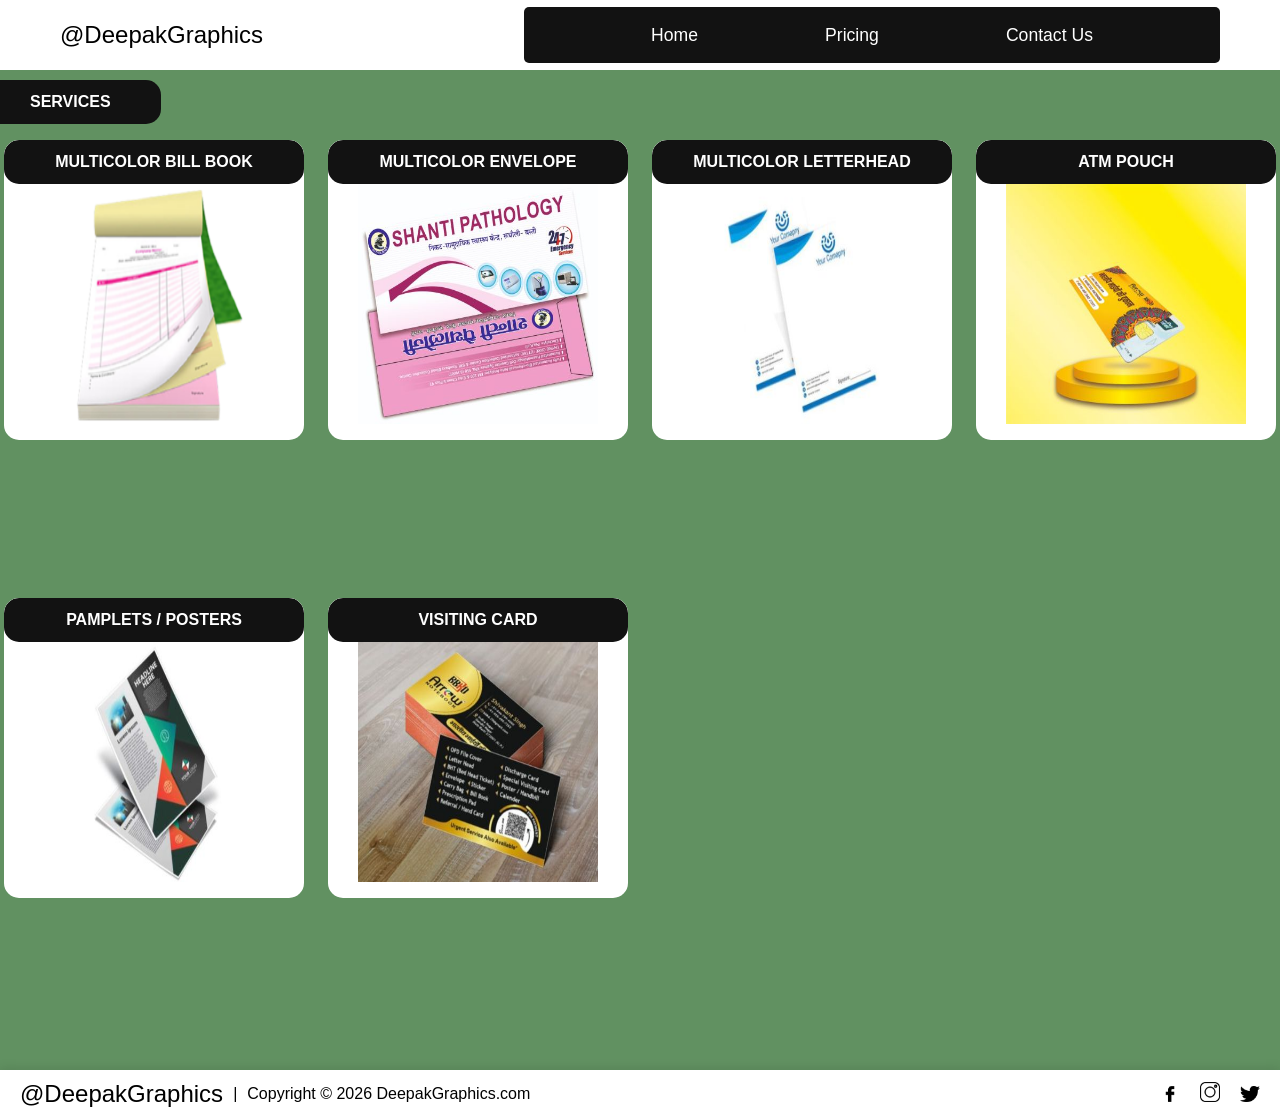
<file: index.html>
<!DOCTYPE html>
<html lang="en">

<head>
    <meta charset="UTF-8">
    <meta name="viewport" content="width=device-width, initial-scale=1.0">
    <title>@DeepakGraphics</title>
    <link rel="stylesheet" href="style.css">
</head>

<body>
    <nav class="nav">
        <div class="logo">
             <a href="/index.html" class="anchor">
                @DeepakGraphics
            </a>
        </div>
        <div class="navlinks">
            <li><a href="/index.html">Home</a></li>
            <!-- <li><a href="#">Courses</a></li> -->
            <li><a href="./pricing/index.html">Pricing</a></li>
            <!-- <li><a href="./contact/index.html">About</a></li> -->
            <li><a href="./contact/index.html">Contact Us</a></li>
        </div>

        <button onclick="toggle_nav()"><img src="./public/hamburger.png" alt="" srcset=""></button>
    </nav>

    <div class="mainContainer">
        <div class="services">
            <div class="services_header">Services</div>
            <div class="service_cards_container">
                <div class="service_card">
                    <div class="service_title">multicolor bill book</div>
                    <div class="service_img"><img src="./public/Bill_Book_new.png" alt=""></div>
                </div>
                <div class="service_card">
                    <div class="service_title">multicolor envelope</div>
                    <div class="service_img"><img src="./public/services785.jpeg" alt=""></div>
                </div>
                <div class="service_card">
                    <div class="service_title">multicolor letterhead</div>
                    <div class="service_img"><img src="./public/Letterhead.jpg" alt=""></div>
                </div>
                <div class="service_card">
                    <div class="service_title">atm pouch</div>
                    <div class="service_img"><img src="./public/atm.jpeg" alt=""></div>
                </div>
                <div class="service_card">
                    <div class="service_title">pamplets / posters</div>
                    <div class="service_img"><img src="./public/PnP.jpg" alt=""></div>
                </div>
                <div class="service_card">
                    <div class="service_title">visiting card</div>
                    <div class="service_img"><img src="./public/ser783.jpeg" alt=""></div>
                </div>

            </div>
        </div>
    </div>


    <footer class="footer">
        <section>
            <div class="logo">@DeepakGraphics</div>
            <span>|</span>
            <div>Copyright © 2026 DeepakGraphics.com</div>
        </section>
        <div class="socialLinks">
            <img src="./public/facebook.png" alt="" />
            <a href="https://www.instagram.com/graphics_hub" class="anchor" target="_blank">
                <img src="./public/instagram.png" alt="" />
            </a>
            <!-- <img src="./public/github.png" alt="" /> -->
            <img src="./public/twitter.png" alt="" />
        </div>
    </footer>
    <script src="script.js"></script>
</body>

</html>
</file>
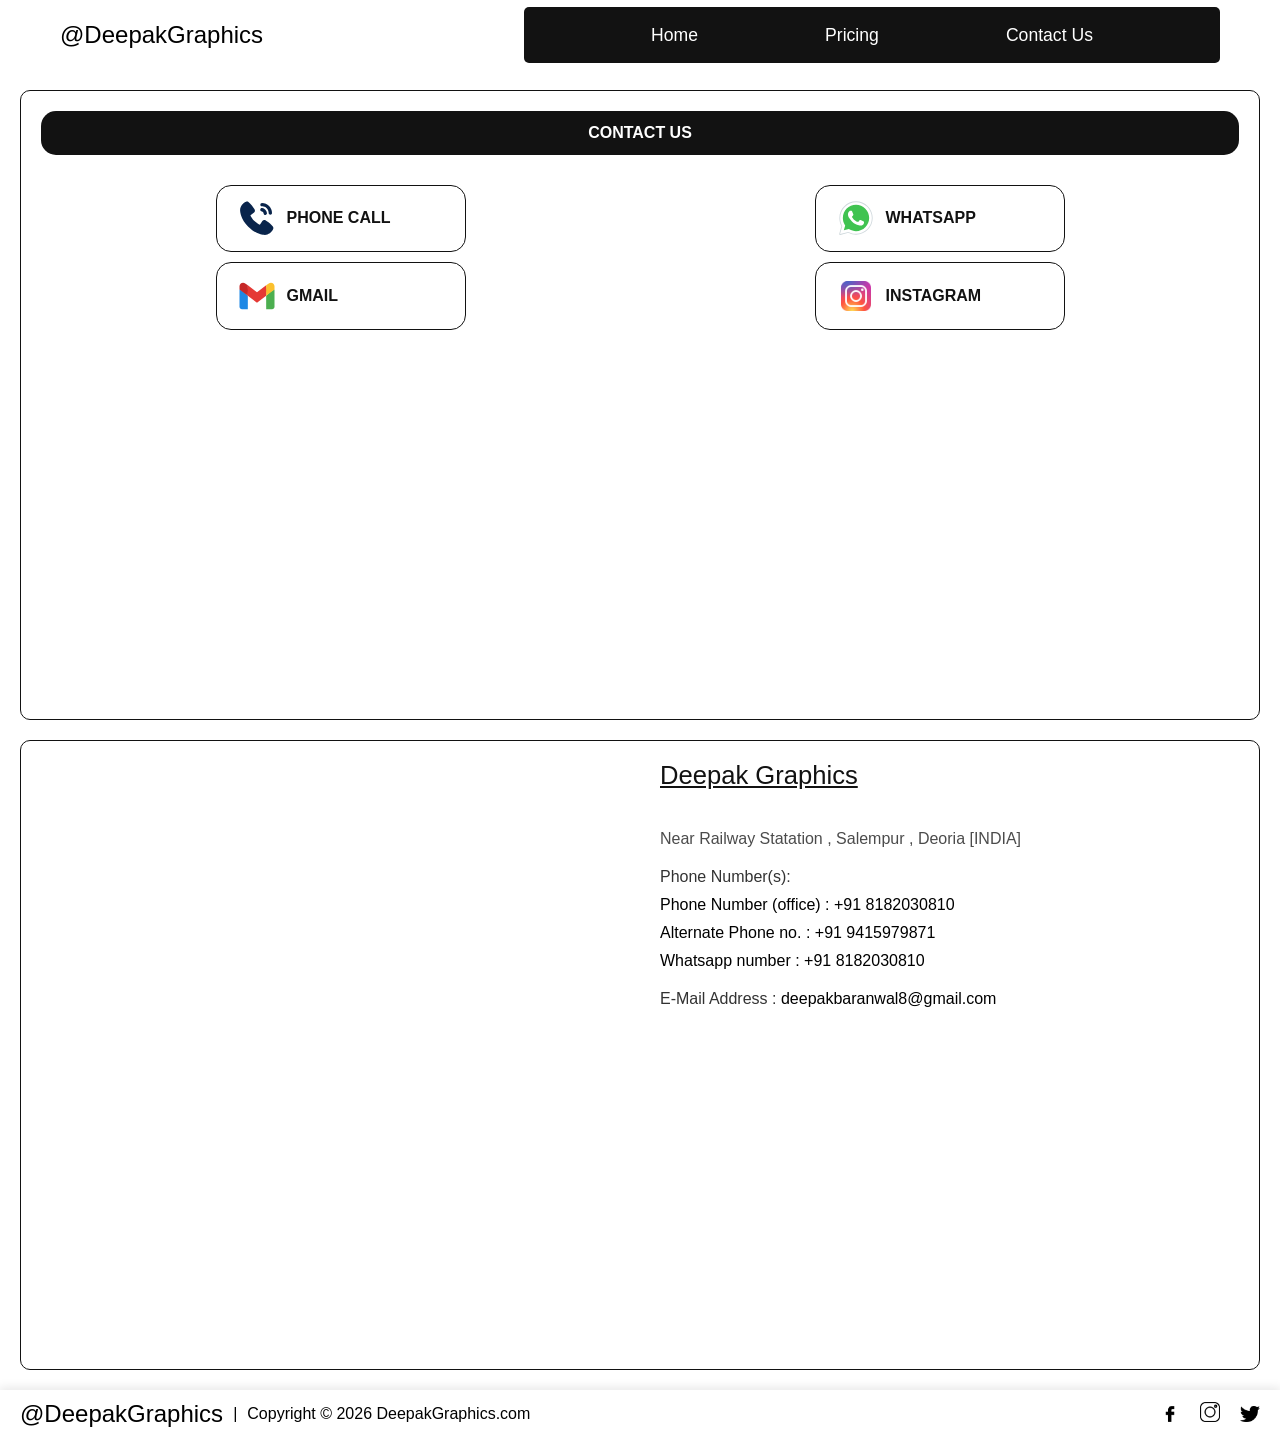
<file: contact/index.html>
<!DOCTYPE html>
<html lang="en">

<head>
    <meta charset="UTF-8">
    <meta name="viewport" content="width=device-width, initial-scale=1.0">
    <title>Contact Us</title>
    <!-- <link rel="icon" type="image/x-icon" href="/public/navals_logo.jpeg"> -->
    <link rel="stylesheet" href="style.css">
    <link rel="stylesheet" href="../style.css">
</head>

<body>
    <nav class="nav">
        <div class="logo">
            <a href="/index.html" class="anchor">
                @DeepakGraphics
            </a>
        </div>
        <div class="navlinks">
            <li><a href="../index.html">Home</a></li>
            <!-- <li><a href="#">Courses</a></li> -->
            <li><a href="#">Pricing</a></li>
            <!-- <li><a href="#">About</a></li> -->
            <li><a href="./contact/index.html">Contact Us</a></li>
        </div>

        <button onclick="toggle_nav()"><img src="../public/hamburger.png" alt="" srcset=""></button>
    </nav>



    <div class="contact_us_section">
        <div class="contact_us_header">Contact Us</div>
        <div class="contactLinks">
            <a href="tel:+918182030810" class="anchor" target="_blank">
                <div class="contactUsCard">
                    <img src="../public/phone.svg" alt="">
                    <span>Phone Call</span>
                </div>
            </a>
            <a href="https://wa.me/+918182030810?text=Hiii" class="anchor" target="_blank">
                <div class="contactUsCard">
                    <img src="../public/icons8-whatsapp.svg" alt="">
                    <span>Whatsapp</span>
                </div>
            </a>
            <a href="mailto:deepakbaranwal8@gmail.com?subject=Inquiry&body=hiii" class="anchor" target="_blank">
                <div class="contactUsCard">
                    <img src="../public/icons8-gmail.svg" alt="">
                    <span>Gmail</span>
                </div>
            </a>
            <a href="https://www.instagram.com/graphics_hub" class="anchor" target="_blank">
                <div class="contactUsCard">
                    <img src="../public/icons8-instagram-48.png" alt="">
                    <span>Instagram</span>
                </div>
            </a>


        </div>
    </div>
    <div class="container">
        <div class="location">
            <iframe
                src="https://www.google.com/maps/embed?pb=!1m18!1m12!1m3!1d6923.451119408242!2d83.48247317306483!3d26.73921118669563!2m3!1f0!2f0!3f0!3m2!1i1024!2i768!4f13.1!3m3!1m2!1s0x39915c0a857d14b3%3A0x330e04931454933d!2sNavals%20National%20Academy%20%26%20Navals%20p%20g%20college%20kushmhi%20gorakhpur!5e0!3m2!1sen!2sin!4v1717206968085!5m2!1sen!2sin"
                width="100%" height="100%" style="border:0;" allowfullscreen="" loading="lazy"
                referrerpolicy="no-referrer-when-downgrade"></iframe>
        </div>
        <div class="contact">
            <div class="college_header">Deepak Graphics</div>
            <div class="address">Near Railway Statation , Salempur , Deoria [INDIA]</div>
            <div class="phone_numbers">
                <div class="phone_title">Phone Number(s):</div>
                <div class="number"><span>Phone Number (office) : </span>+91 8182030810</div>
                <div class="number"><span>Alternate Phone no. : </span>+91 9415979871</div>
                <div class="number"><span>Whatsapp number : </span>+91 8182030810</div>
            </div>
            <!-- <div class="phone_numbers">
                <div class="phone_title">Fax Number(s):</div>
                <div class="number"><span>V.C Office : </span>+91 98389 88294</div>
                <div class="number"><span>Registar Office: </span>+91 98389 88294</div>
            </div> -->
            <div class="email_address"><span>E-Mail Address : </span>deepakbaranwal8@gmail.com</div>

        </div>

        <!-- <div class="header">Feedback</div>
        <div class="inputContainer">
            <section>

                <label for="name">Name :</label>
               <input type="text" id="name" >
            </section>
            <section>
                <label for="name">Phone Number :</label>
               <input type="text" id="name" >
            </section>
            <section>
                <label for="name">Email :</label>
               <input type="text" id="name" >
            </section>
            <section>
                <label for="name">Address :</label>
               <input type="text" id="name" >
            </section>
            <section>
                <label for="name">City :</label>
               <input type="text" id="name" >
            </section>
            <section>
                <label for="name">Message :</label>
               <textarea rows="4" cols="60" name="description"></textarea>
            </section>
            <div class="btn">
                <button>Send</button>
            </div>
        </div> -->
    </div>


    <footer class="footer">
        <section>
            <div class="logo">@DeepakGraphics</div>
            <span>|</span>
            <div>Copyright © 2026 DeepakGraphics.com</div>
        </section>
        <div class="socialLinks">
            <img src="../public/facebook.png" alt="" />
            <!-- <img src="../public/github.png" alt="" /> -->
            <a href="https://www.instagram.com/graphics_hub" class="anchor" target="_blank">
                 <img src="../public/instagram.png" alt="" />
             </a>
            <img src="../public/twitter.png" alt="" />
        </div>
    </footer>
    <script src="./script.js"></script>
    <!-- <script src="../script.js"></script> -->
</body>

</html>
</file>
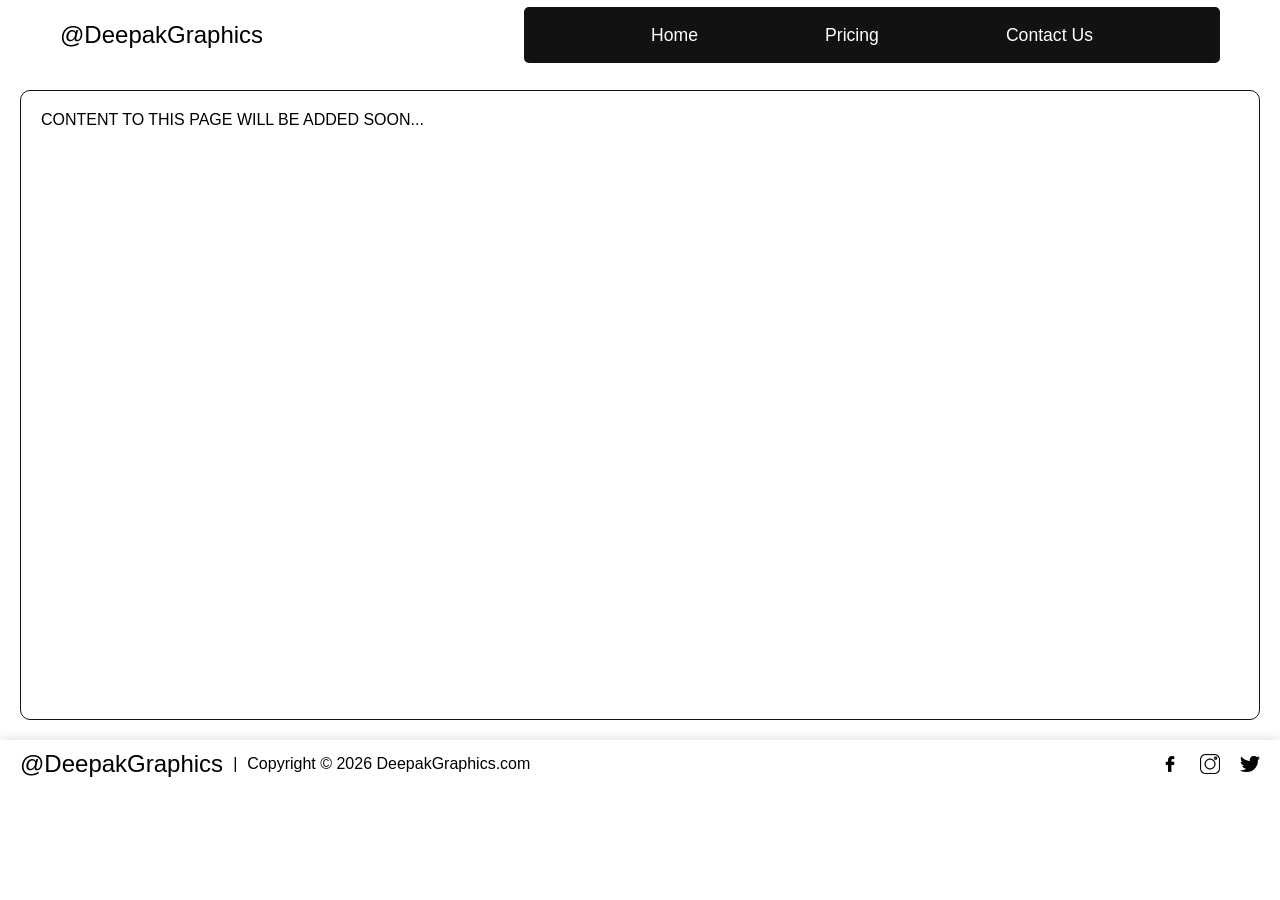
<file: pricing/index.html>
<!DOCTYPE html>
<html lang="en">
<head>
    <meta charset="UTF-8">
    <meta name="viewport" content="width=device-width, initial-scale=1.0">
    <title>Contact Us | Naval's PG College</title>
    <link rel="icon" type="image/x-icon" href="/public/navals_logo.jpeg">
    <link rel="stylesheet" href="style.css">
    <link rel="stylesheet" href="../style.css">
</head>
<body>
     <nav class="nav">
        <div class="logo">
            <a href="/index.html" class="anchor">
                @DeepakGraphics
            </a>
        </div>
        <div class="navlinks">
            <li><a href="../index.html">Home</a></li>
            <!-- <li><a href="#">Courses</a></li> -->
            <li><a href="#">Pricing</a></li>
            <!-- <li><a href="#">About</a></li> -->
            <li><a href="../contact/index.html">Contact Us</a></li>
        </div>

        <button onclick="toggle_nav()"><img src="../public/hamburger.png" alt="" srcset=""></button>
    </nav>
   
    <div class="container">
        <div>CONTENT TO THIS PAGE WILL BE ADDED SOON...</div>
            
        </div>

        <!-- <div class="header">Feedback</div>
        <div class="inputContainer">
            <section>

                <label for="name">Name :</label>
               <input type="text" id="name" >
            </section>
            <section>
                <label for="name">Phone Number :</label>
               <input type="text" id="name" >
            </section>
            <section>
                <label for="name">Email :</label>
               <input type="text" id="name" >
            </section>
            <section>
                <label for="name">Address :</label>
               <input type="text" id="name" >
            </section>
            <section>
                <label for="name">City :</label>
               <input type="text" id="name" >
            </section>
            <section>
                <label for="name">Message :</label>
               <textarea rows="4" cols="60" name="description"></textarea>
            </section>
            <div class="btn">
                <button>Send</button>
            </div>
        </div> -->
    </div>


    <footer class="footer">
        <section>
            <div class="logo">@DeepakGraphics</div>
            <span>|</span>
            <div>Copyright © 2026 DeepakGraphics.com</div>
        </section>
        <div class="socialLinks">
            <img src="../public/facebook.png" alt="" />
            <!-- <img src="../public/github.png" alt="" /> -->
            <img src="../public/instagram.png" alt="" />
            <img src="../public/twitter.png" alt="" />
        </div>
    </footer>
    <script src="./script.js"></script>
    <!-- <script src="../script.js"></script> -->
</body>
</html>
</file>
<file: style.css>
*,
*::after,
*::before {
    box-sizing: border-box;
}

.anchor {
    text-decoration: none;
    color: inherit;
}

html,
body {
    margin: 0;
    padding: 0;
    font-family: 'Lucida Sans', 'Lucida Sans Regular', 'Lucida Grande', 'Lucida Sans Unicode', Geneva, Verdana, sans-serif;
    overflow-x: hidden;
    width: 100%;

}

.logo {
    font-size: min(1.5rem, 5vw);
    font-weight: 700;
}

.nav {
    display: flex;
    justify-content: space-between;
    align-items: center;
    /* padding: 10px 60px; */
    height: 70px;
    padding-inline: clamp(10px, 5vw, 60px);
    z-index: 1000;
    /* background-color: red; */
}

.navlinks {
    display: flex;
    /* gap: 30px; */
    height: 80%;
    align-items: center;
    background-color: #121212;
    color: white;
    /* padding: 0 30px; */
    justify-content: space-evenly;
    width: 60%;
    /* min-width: 500px; */
    transition: right .3s linear;
    border-radius: 5px;
    z-index: 100;
}

.navlinks[data-visiblity=true] {
    right: 0;
}

.navlinks[data-visiblity=false] {
    right: -50vw;
}

.navlinks li {
    position: relative;
    list-style: none;
    font-size: 1.1rem;
}

.navlinks li::after {
    position: absolute;
    content: "";
    background-color: white;
    height: 2px;
    bottom: 0;
    width: 0%;
    right: 0;
    transition: width .5s linear;
}

.navlinks li:hover::after {
    left: 0;
    width: 100%;
}

.navlinks a {
    text-decoration: none;
    color: inherit;
}

button {
    z-index: 5;
    display: flex;
    align-content: center;
    justify-content: center;
    border-style: none;
    background-color: white;
    padding: 5px;
    border-radius: 5px;
    display: none;
    z-index: 101;
}

button img {
    width: min(1.3rem, 4vw);
}





/* service section */
.mainContainer {
    /* background-color: red; */
    min-height: 100vh;
    z-index: 10;
    background-color: #619161;
    /* background: linear-gradient(to right, #FF4B1F, #1FDDFF); */
    /* background: linear-gradient(to right, #6B7280, #4ADE80); */
    /* background-image: url("data:image/svg+xml,%3Csvg xmlns='http://www.w3.org/2000/svg' width='192' height='192' viewBox='0 0 192 192'%3E%3Cpath fill='%239C92AC' fill-opacity='0.4' d='M192 15v2a11 11 0 0 0-11 11c0 1.94 1.16 4.75 2.53 6.11l2.36 2.36a6.93 6.93 0 0 1 1.22 7.56l-.43.84a8.08 8.08 0 0 1-6.66 4.13H145v35.02a6.1 6.1 0 0 0 3.03 4.87l.84.43c1.58.79 4 .4 5.24-.85l2.36-2.36a12.04 12.04 0 0 1 7.51-3.11 13 13 0 1 1 .02 26 12 12 0 0 1-7.53-3.11l-2.36-2.36a4.93 4.93 0 0 0-5.24-.85l-.84.43a6.1 6.1 0 0 0-3.03 4.87V143h35.02a8.08 8.08 0 0 1 6.66 4.13l.43.84a6.91 6.91 0 0 1-1.22 7.56l-2.36 2.36A10.06 10.06 0 0 0 181 164a11 11 0 0 0 11 11v2a13 13 0 0 1-13-13 12 12 0 0 1 3.11-7.53l2.36-2.36a4.93 4.93 0 0 0 .85-5.24l-.43-.84a6.1 6.1 0 0 0-4.87-3.03H145v35.02a8.08 8.08 0 0 1-4.13 6.66l-.84.43a6.91 6.91 0 0 1-7.56-1.22l-2.36-2.36A10.06 10.06 0 0 0 124 181a11 11 0 0 0-11 11h-2a13 13 0 0 1 13-13c2.47 0 5.79 1.37 7.53 3.11l2.36 2.36a4.94 4.94 0 0 0 5.24.85l.84-.43a6.1 6.1 0 0 0 3.03-4.87V145h-35.02a8.08 8.08 0 0 1-6.66-4.13l-.43-.84a6.91 6.91 0 0 1 1.22-7.56l2.36-2.36A10.06 10.06 0 0 0 107 124a11 11 0 0 0-22 0c0 1.94 1.16 4.75 2.53 6.11l2.36 2.36a6.93 6.93 0 0 1 1.22 7.56l-.43.84a8.08 8.08 0 0 1-6.66 4.13H49v35.02a6.1 6.1 0 0 0 3.03 4.87l.84.43c1.58.79 4 .4 5.24-.85l2.36-2.36a12.04 12.04 0 0 1 7.51-3.11A13 13 0 0 1 81 192h-2a11 11 0 0 0-11-11c-1.94 0-4.75 1.16-6.11 2.53l-2.36 2.36a6.93 6.93 0 0 1-7.56 1.22l-.84-.43a8.08 8.08 0 0 1-4.13-6.66V145H11.98a6.1 6.1 0 0 0-4.87 3.03l-.43.84c-.79 1.58-.4 4 .85 5.24l2.36 2.36a12.04 12.04 0 0 1 3.11 7.51A13 13 0 0 1 0 177v-2a11 11 0 0 0 11-11c0-1.94-1.16-4.75-2.53-6.11l-2.36-2.36a6.93 6.93 0 0 1-1.22-7.56l.43-.84a8.08 8.08 0 0 1 6.66-4.13H47v-35.02a6.1 6.1 0 0 0-3.03-4.87l-.84-.43c-1.59-.8-4-.4-5.24.85l-2.36 2.36A12 12 0 0 1 28 109a13 13 0 1 1 0-26c2.47 0 5.79 1.37 7.53 3.11l2.36 2.36a4.94 4.94 0 0 0 5.24.85l.84-.43A6.1 6.1 0 0 0 47 84.02V49H11.98a8.08 8.08 0 0 1-6.66-4.13l-.43-.84a6.91 6.91 0 0 1 1.22-7.56l2.36-2.36A10.06 10.06 0 0 0 11 28 11 11 0 0 0 0 17v-2a13 13 0 0 1 13 13c0 2.47-1.37 5.79-3.11 7.53l-2.36 2.36a4.94 4.94 0 0 0-.85 5.24l.43.84A6.1 6.1 0 0 0 11.98 47H47V11.98a8.08 8.08 0 0 1 4.13-6.66l.84-.43a6.91 6.91 0 0 1 7.56 1.22l2.36 2.36A10.06 10.06 0 0 0 68 11 11 11 0 0 0 79 0h2a13 13 0 0 1-13 13 12 12 0 0 1-7.53-3.11l-2.36-2.36a4.93 4.93 0 0 0-5.24-.85l-.84.43A6.1 6.1 0 0 0 49 11.98V47h35.02a8.08 8.08 0 0 1 6.66 4.13l.43.84a6.91 6.91 0 0 1-1.22 7.56l-2.36 2.36A10.06 10.06 0 0 0 85 68a11 11 0 0 0 22 0c0-1.94-1.16-4.75-2.53-6.11l-2.36-2.36a6.93 6.93 0 0 1-1.22-7.56l.43-.84a8.08 8.08 0 0 1 6.66-4.13H143V11.98a6.1 6.1 0 0 0-3.03-4.87l-.84-.43c-1.59-.8-4-.4-5.24.85l-2.36 2.36A12 12 0 0 1 124 13a13 13 0 0 1-13-13h2a11 11 0 0 0 11 11c1.94 0 4.75-1.16 6.11-2.53l2.36-2.36a6.93 6.93 0 0 1 7.56-1.22l.84.43a8.08 8.08 0 0 1 4.13 6.66V47h35.02a6.1 6.1 0 0 0 4.87-3.03l.43-.84c.8-1.59.4-4-.85-5.24l-2.36-2.36A12 12 0 0 1 179 28a13 13 0 0 1 13-13zM84.02 143a6.1 6.1 0 0 0 4.87-3.03l.43-.84c.8-1.59.4-4-.85-5.24l-2.36-2.36A12 12 0 0 1 83 124a13 13 0 1 1 26 0c0 2.47-1.37 5.79-3.11 7.53l-2.36 2.36a4.94 4.94 0 0 0-.85 5.24l.43.84a6.1 6.1 0 0 0 4.87 3.03H143v-35.02a8.08 8.08 0 0 1 4.13-6.66l.84-.43a6.91 6.91 0 0 1 7.56 1.22l2.36 2.36A10.06 10.06 0 0 0 164 107a11 11 0 0 0 0-22c-1.94 0-4.75 1.16-6.11 2.53l-2.36 2.36a6.93 6.93 0 0 1-7.56 1.22l-.84-.43a8.08 8.08 0 0 1-4.13-6.66V49h-35.02a6.1 6.1 0 0 0-4.87 3.03l-.43.84c-.79 1.58-.4 4 .85 5.24l2.36 2.36a12.04 12.04 0 0 1 3.11 7.51A13 13 0 1 1 83 68a12 12 0 0 1 3.11-7.53l2.36-2.36a4.93 4.93 0 0 0 .85-5.24l-.43-.84A6.1 6.1 0 0 0 84.02 49H49v35.02a8.08 8.08 0 0 1-4.13 6.66l-.84.43a6.91 6.91 0 0 1-7.56-1.22l-2.36-2.36A10.06 10.06 0 0 0 28 85a11 11 0 0 0 0 22c1.94 0 4.75-1.16 6.11-2.53l2.36-2.36a6.93 6.93 0 0 1 7.56-1.22l.84.43a8.08 8.08 0 0 1 4.13 6.66V143h35.02z'%3E%3C/path%3E%3C/svg%3E"); */
    padding-bottom: 30px;
}

.services {
    position: relative;
    /* background-color: green; */
    display: flex;
    flex-direction: column;
    /* justify-content: center; */
    align-items: center;
    /* justify-content: center; */
    padding-top: 70px;
}

.services_header {
    position: absolute;
    margin: 20px 0;
    /* align-items: center; */
    /* text-align: center; */
    padding: 10px 50px;
    /* border-radius: 5px; */
    /* background-color: yellow; */
    text-transform: uppercase;
    font-weight: bold;
    background-color: #121212;
    color: white;
    /* margin-top: 20px; */
    /* width: calc(100% - 60px); */
    text-align: center;
    font-size: min(1rem, 3.5vw);
    margin: 20 30px;
    border-radius: 15px;
    padding: .8rem 0;
    width: fit-content;
    padding: .8rem 50px;
    top: -10px;
    left: -20px;

}

.service_title {
    background-color: #121212;
    color: white;
    text-align: center;
    padding: .8rem 0;
    font-weight: bold;
    text-transform: uppercase;
    border-radius: 15px;
    font-size: min(1rem, 3.5vw);
}

.service_cards_container {
    width: 100%;
    display: grid;
    grid-template-columns: repeat(auto-fit, minmax(300px, 1fr));
    min-height: 100vh;
    gap: 1em;
    justify-items: center;
}

.service_img {
    justify-content: center;
    /* background-color: red; */
    display: flex;
}

.service_card {
    transition: all ease-in-out .5s;
    /* width: auto; */
    width: 300px;
    aspect-ratio: 1;
    /* background: rgba(255, 255, 255, 0.582);
    box-shadow: 0 4px 30px rgba(0, 0, 0, 0.1);
    backdrop-filter: blur(13px);
    -webkit-backdrop-filter: blur(6.3px);
    border: 1px solid rgba(255, 255, 255, 0.3); */
    background-color: white;
    /* border: solid 1px #121212; */
    border-radius: 15px;
    overflow: hidden;
}

.service_img img {
    width: 80%;
    aspect-ratio: 1;
    /* max-width: 5000px; */
}

.service_card:hover {
    scale: 1.05;
}





/* footer */


.socialLinks img {
    width: 20px;
    /* gap: 20px; */
}

.footer {
    display: flex;
    justify-content: space-between;
    padding: 10px 20px;
    /* bottom: 0; */
    box-shadow: 0 -1px 10px 1px rgba(0, 0, 0, 0.103);
    /* position: fixed;
    bottom: 0; */
    /* width: auto; */
    background-color: #fff;
    /* background-color: red; */
    position: relative;
    bottom: 0;


}

.footer section {
    display: flex;
    /* justify-content: center; */
    align-items: center;
    gap: 10px;
}



.socialLinks {
    display: flex;
    align-items: center;
    gap: 20px;
}

.logo {
    font-size: calc(1.4rem, 4.8vw);
    font-weight: 500;
}


@media (max-width: 768px) {
    .container {
        display: flex;

        flex-direction: column;
    }

    .img {
        margin-top: 50px;

    }

    .img img {
        width: min(400px, 90vw);
    }

    .navLinks {
        display: none;
    }

    /* button.explore{
        fons
    } */

    .footer {
        flex-direction: column;
    }

    .footer section span {
        display: none;
    }

    .footer section {
        flex-direction: column;
        /* justify-content: start; */
        /* align-items: start; */
        margin-bottom: 20px;
    }

    .socialLinks {
        display: flex;
        justify-content: center;
        /* align-items: center; */
    }


}




@media (max-width:750px) {
    /* .navlinks{
        position: absolute;
        right: -50vw;
        top: 0;
        flex-direction: column;
        height: 100vh;
        width: 50vw;
    } */

    .navlinks {
        position: fixed;
        top: 0;
        right: -50vw;
        width: 50vw;
        height: 100vh;

        display: flex;
        flex-direction: column;
        justify-content: center;
        align-items: center;
        gap: 2rem;

        background-color: #121212
    }

    button {
        display: flex;
    }
}
</file>
<file: contact/style.css>
*,
*::after,
*::before {
    box-sizing: border-box;
}

.anchor {
    text-decoration: none;
    color: inherit;
}

html , body {
    margin: 0;
    padding: 0;
    /* font-family: 'Lucida Sans', 'Lucida Sans Regular', 'Lucida Grande', 'Lucida Sans Unicode', Geneva, Verdana, sans-serif; */
    overflow-x: hidden;
    width: 100%;

}

/* contact us section  */








.contact_us_section {
    margin: auto;
    /* display: flex; */
    padding: 20px;
    border-radius: 10px;
    border: solid 1px #121212;
    margin-bottom: 30px;
    gap: 20px;
    min-height: 70vh;
    margin: 20px;
}

.contact_us_header {
    background-color: #121212;
    color: white;
    text-align: center;
    padding: .8rem 0;
    font-weight: bold;
    text-transform: uppercase;
    border-radius: 15px;
    font-size: min(1rem, 3.5vw);
    margin-bottom: 30px;
}


.contactLinks {
    display: grid;
    grid-template-columns: auto auto;
    justify-items: center;
}

.contactUsCard {
    width: 250px;
    background-color: #121212;
    color: white;
    text-align: center;
    padding: .8rem 0;
    font-weight: bold;
    text-transform: uppercase;
    border-radius: 15px;
    font-size: min(1rem, 3.5vw);
    margin-bottom: 10px;
    display: flex;
    align-items: center;
    gap: 10px;
    padding-left: 20px;


    color: #121212;
    background-color: #fff;
    border: solid 1px #121212;
}

.contactUsCard img {
    width: 40px;
}

.container {
    margin: auto;
    display: flex;
    padding: 20px;
    border-radius: 10px;
    border: solid 1px #121212;
    margin-bottom: 30px;
    gap: 20px;
    min-height: 70vh;
    margin: 20px;
}

.inputContainer {
    display: flex;
    flex-direction: column;
    gap: 20px;
    /* width: 60%; */
}

.inputContainer section {
    display: flex;
    flex-direction: column;
    gap: 5px;
}

.inputContainer section input {
    /* border-style: none; */
    padding: 10px;
    /* width: 100%; */
    border-color: rgba(128, 128, 128, 0.075);
    border-width: .5px;
    border-radius: 5px;
    background-color: rgba(128, 128, 128, 0.096);
    font-size: 1rem;
}

input:focus {
    outline-color: blue;
    /* border-style: none; */
}

.header {
    text-align: center;
    font-size: 1.4rem;
    font-weight: 500;
    margin-bottom: 20px;
}

.btn button {
    padding: 10px 30px;
    border-style: none;
    background-color: orange;
    font-size: 1rem;
    border-radius: 5px;
}

.message {
    height: fit-content;
}

textarea {
    padding: 10px;
    border-width: .5px;
    border-radius: 5px;
    border-color: rgba(128, 128, 128, 0.075);
    background-color: rgba(128, 128, 128, 0.096);
    font-size: 1rem;
}

textarea:focus {
    outline-color: blue;
}



.contact {
    display: flex;
    flex-direction: column;
    gap: 20px;
}

.college_header {
    font-size: 1.6rem;
    font-weight: 500;
    color: #121212;
    text-decoration: underline;
    /* width: 100%; */
    margin-bottom: 20px;
}

.address {
    /* font-weight: 500; */
    opacity: 70%;
    /* color: green; */
}

.phone_numbers {
    display: flex;
    flex-direction: column;
    gap: 10px;
}

.phone_title,
.email_address span {
    font-weight: 500;
    opacity: 80%;
}

.number span {
    font-weight: 500;

}


.location {
    width: 50%;
}

@media (max-width:900px) {

    .contactLinks {
        display: grid;
        grid-template-columns: auto;
        justify-items: center;
    }

    .college_header {
        font-size: 1.2rem;
    }

    .container {
        flex-direction: column;
        /* width: 80%;
        margin: auto;
        margin-top: 30px; */
        /* margin-bottom: 60vh; */
        /* margin: 20px; */
        /* height: 90vw; */
        /* background-color: red; */
    }

    .location {
        width: 100%;
        height: 50vh;
    }









    .hidden_section {
        display: contents;
    }

    .navLinks_container {
        display: none;
    }



    .footer {
        flex-direction: column;
        gap: 20px;
    }

    .catagories_section {
        flex-direction: column;
        gap: 20px;
        width: 100%;
    }

    .college_detalis {
        /* background-color: red; */
        width: 100%;
    }

    .catagory_links {
        display: flex;
        flex-direction: row;
        gap: 20px;
        /* text-align: start; */
    }

    .catagory {
        display: flex;
        flex-direction: row;
        gap: 20px;
    }




    .menu {
        display: contents;
    }

    /* .hidden_section{
        display: contents;
    } */

    .sidebar {
        display: flex;
    }


}
</file>
<file: pricing/style.css>
*,
*::after,
*::before {
    box-sizing: border-box;
}

.anchor {
    text-decoration: none;
    color: inherit;
}

html , body {
    margin: 0;
    padding: 0;
    /* font-family: 'Lucida Sans', 'Lucida Sans Regular', 'Lucida Grande', 'Lucida Sans Unicode', Geneva, Verdana, sans-serif; */
    overflow-x: hidden;
    width: 100%;

}







.container{
    margin: auto;
    display: flex;
    /* justify-content: center; */
    /* align-items: center; */
    /* flex-direction: column; */
    /* width: 90vw; */
    /* background-color: red; */
    padding: 20px;
    /* margin-top: 30px; */
    border-radius: 10px;
    /* background-color: orange; */
    /* box-shadow: rgba(0, 0, 0, 0.24) 0px 3px 8px; */
    border: solid 1px #121212;
    /* min-height: 90vh; */
    margin-bottom: 30px;
    gap: 20px;
    min-height: 70vh;
    margin:20px;
    /* background-color: red; */
}

.inputContainer{
    display: flex;
    flex-direction: column;
    gap: 20px;
    /* width: 60%; */
}

.inputContainer section{
    display: flex;
    flex-direction: column;
    gap: 5px;
}
.inputContainer section input{
    /* border-style: none; */
    padding: 10px;
    /* width: 100%; */
    border-color: rgba(128, 128, 128, 0.075);
    border-width: .5px;
    border-radius: 5px;
    background-color: rgba(128, 128, 128, 0.096);
    font-size: 1rem;
}

input:focus{
    outline-color: blue;
    /* border-style: none; */
}

.header{
    text-align: center;
    font-size: 1.4rem;
    font-weight: 500;
    margin-bottom: 20px;
}

.btn button{
    padding: 10px 30px;
    border-style: none;
    background-color: orange;
    font-size: 1rem;
    border-radius: 5px;
}

.message{
    height: fit-content;
}

textarea{
    padding: 10px;
    border-width: .5px;
    border-radius: 5px;
    border-color:rgba(128, 128, 128, 0.075) ;
    background-color: rgba(128, 128, 128, 0.096);
    font-size: 1rem;
}
textarea:focus{
    outline-color: blue;
}



.contact{
    display: flex;
    flex-direction: column;
    gap: 20px;
}

.college_header{
    font-size: 1.6rem;
    font-weight: 500;
    color: #121212;
    text-decoration: underline;
    /* width: 100%; */
    margin-bottom: 20px;
}

.address{
    /* font-weight: 500; */
    opacity: 70%;
    /* color: green; */
}

.phone_numbers{
    display: flex;
    flex-direction: column;
    gap: 10px;
}

.phone_title , .email_address span{
    font-weight: 500;
    opacity: 80%;
}

.number span{
  font-weight: 500;
  
}


.location{
    width: 50%;
}

@media (max-width:900px) {
    .college_header{
        font-size: 1.2rem;
    }
  
    .container{
        flex-direction: column;
        /* width: 80%;
        margin: auto;
        margin-top: 30px; */
        /* margin-bottom: 60vh; */
        /* margin: 20px; */
        /* height: 90vw; */
        /* background-color: red; */
    }

    .location{
        width: 100%;
        height: 50vh;
    }

    







    .hidden_section{
        display: contents;
    }
    .navLinks_container{
        display: none;
    }

  

    .footer{
        flex-direction: column;
        gap: 20px;
    }

    .catagories_section{
        flex-direction: column;
        gap: 20px;
        width: 100%;
    }

    .college_detalis{
        /* background-color: red; */
        width: 100%;
    }

    .catagory_links{
        display: flex;
        flex-direction: row;
        gap: 20px;
        /* text-align: start; */
    }

    .catagory{
        display: flex;
        flex-direction: row;
        gap: 20px;
    }

   


    .menu{
        display: contents;
    }

    /* .hidden_section{
        display: contents;
    } */

    .sidebar{
        display: flex;
    }

   
}
</file>
